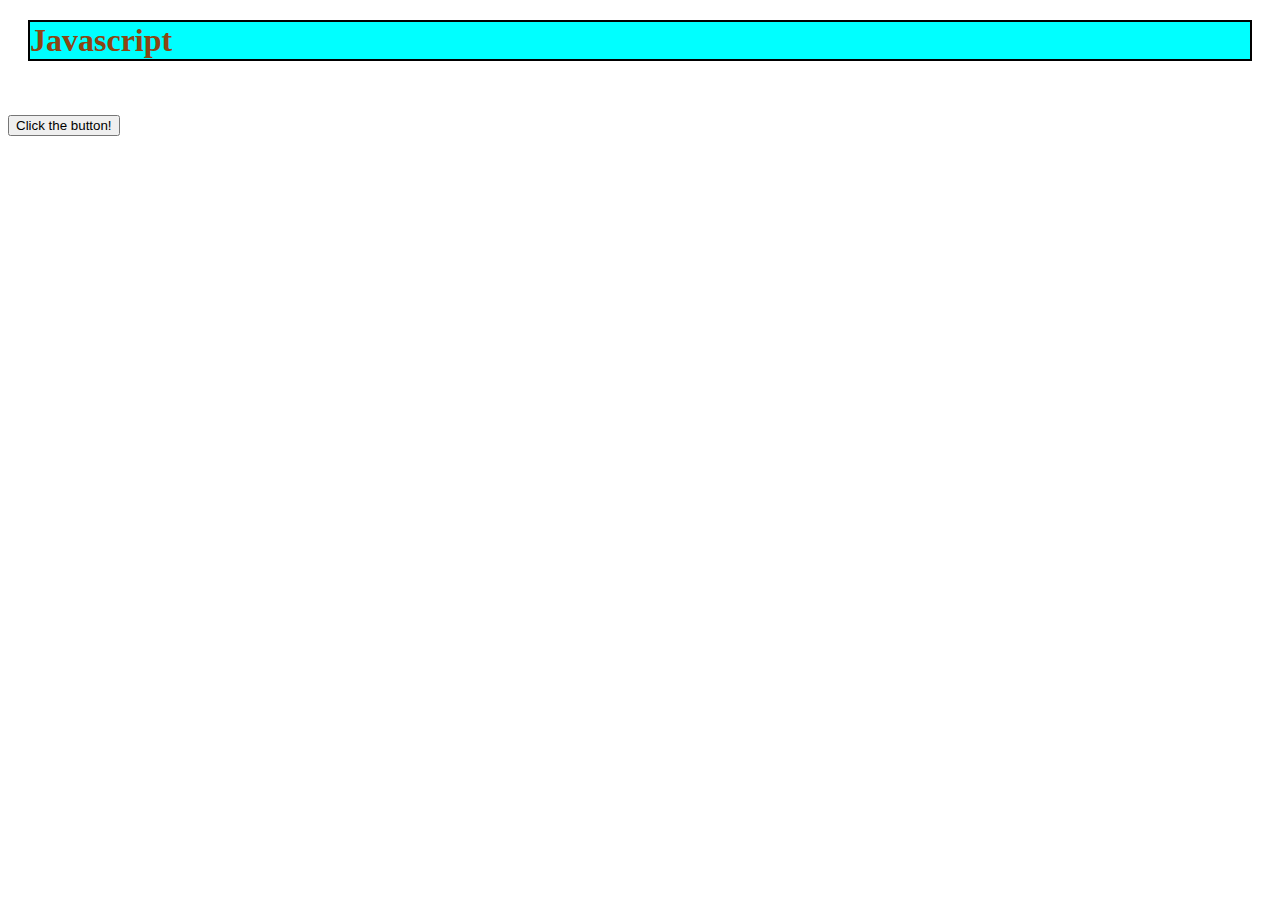
<file: CSE 3100 _ Web Programming Laboratory/yLab _ Web/2) Lab 2/javascript/index.html>
<!DOCTYPE html>
<html lang="en">
<head>
    <meta charset="UTF-8">
    <meta name="viewport" content="width=device-width, initial-scale=1.0">
    <title>Document</title>
    <style ></style>
    <link rel="stylesheet" href="style.css">
</head>
<body>
    <h1>Javascript</h1>
    <p id="id1" style="visibility: hidden;"> DOM : Document Object Model</p>
    <button type="button" onclick="document.getElementById('id1').style.visibility='visible'">Click the button!</button>
    <script src="script.js"></script>
</body>
</html>
</file>
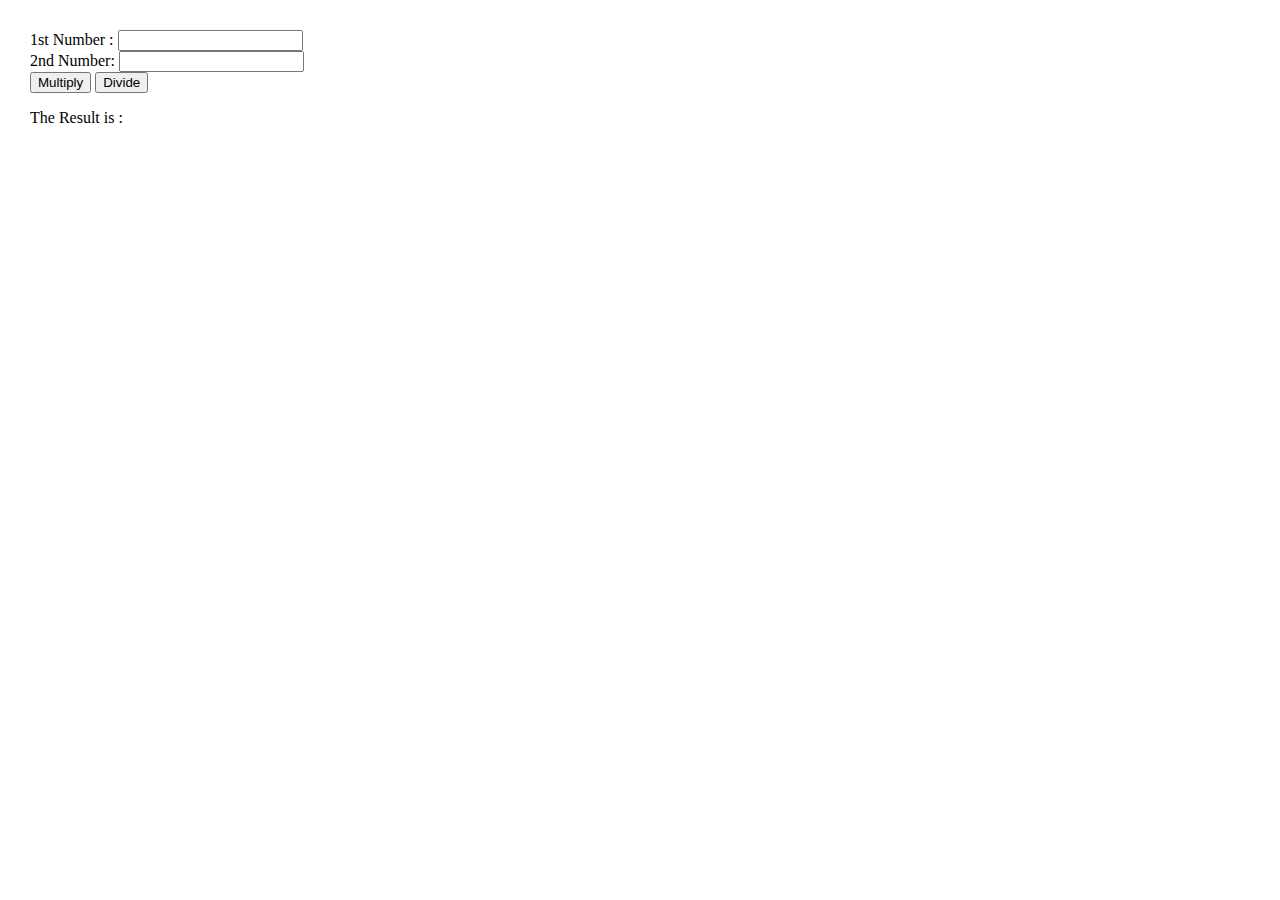
<file: CSE 3100 _ Web Programming Laboratory/yLab _ Web/2) Lab 2/Practice/index.html>
<!DOCTYPE html>
<html>
  <head>
    <title>
      JavaScript program to calculate multiplication and division of two numbers
    </title>
    <style>
      body {
        margin: 30px;
      }
    </style>
  </head>
  <body>
    <form>
      1st Number : <input type="text" id="firstNumber" /><br />
      2nd Number: <input type="text" id="secondNumber" /><br />
      <input type="button" onClick="multiplyBy()" value="Multiply" />
      <input type="button" onClick="divideBy()" value="Divide" />
    </form>
    <p>
      The Result is : <br />
      <span id="result"></span>
    </p>
    <script src="script.js"></script>
  </body>
</html>
</file>
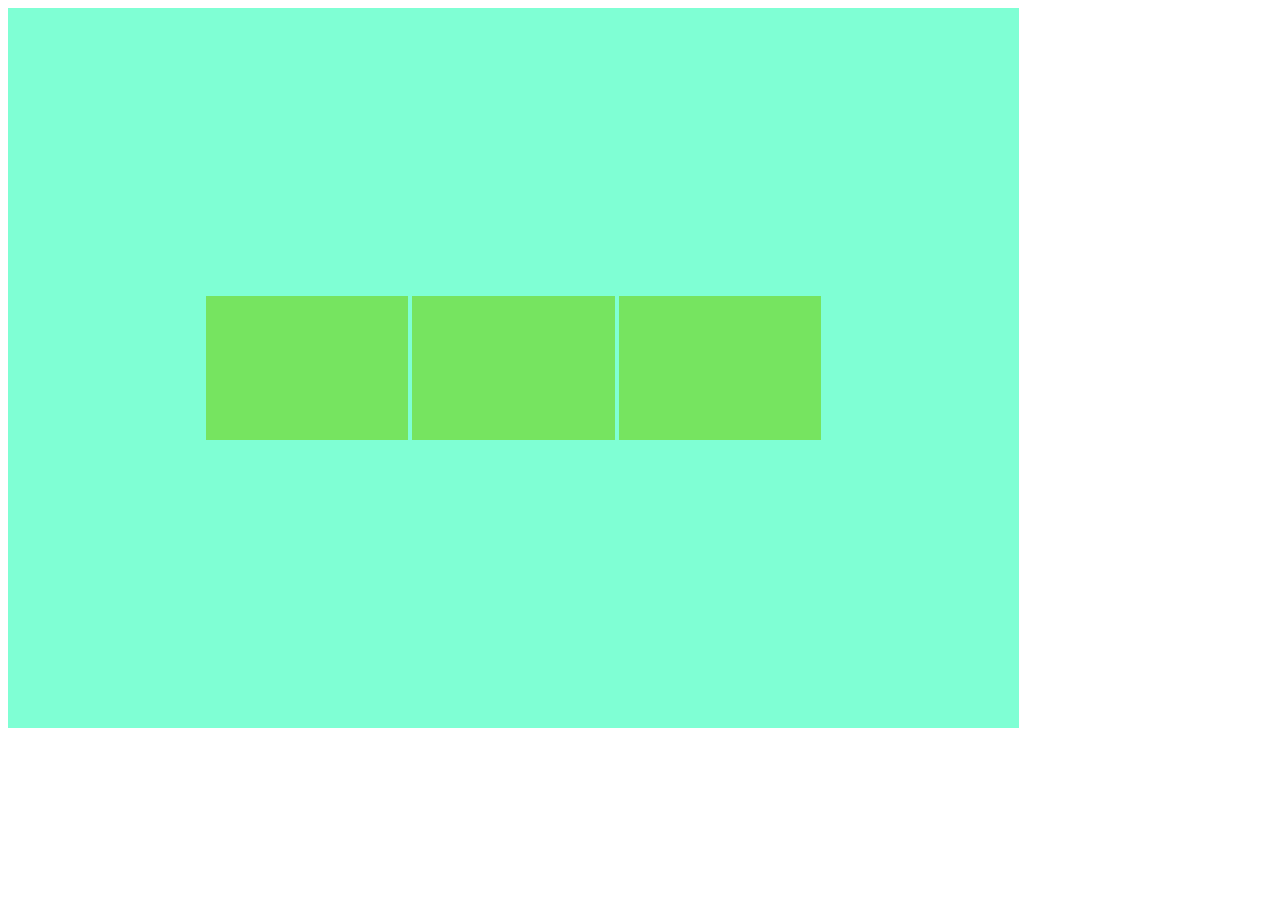
<file: CSE 3100 _ Web Programming Laboratory/yLab _ Web/2) Lab 2/responsive-design-example/index.html>
<!DOCTYPE html>
<html lang="en">
<head>
    <meta charset="UTF-8">
    <meta name="viewport" content="width=device-width, initial-scale=1.0">
    <title>Document</title>
    <link rel="stylesheet" href="./style.css">
</head>
<body>
    <div class="parent">
        <div class="child"></div>
        <div class="child"></div>
        <div class="child"></div>
    </div>
</body>
</html>
</file>
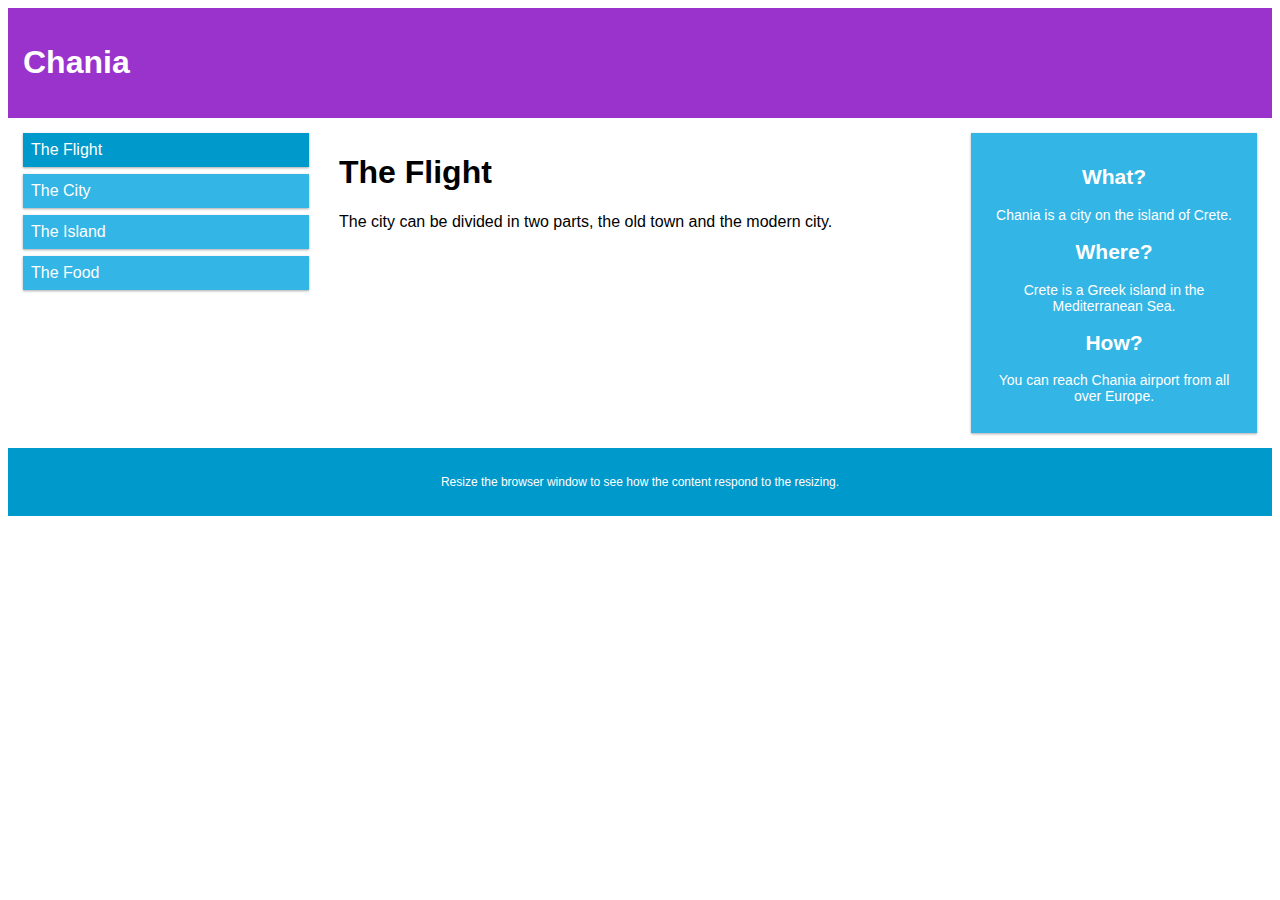
<file: CSE 3100 _ Web Programming Laboratory/yLab _ Web/2) Lab 2/responsive-design-with-javascript-example/index.html>
<!-- Reference : https://www.w3schools.com/css/css_rwd_intro.asp -->
<!DOCTYPE html>
<html>
    <head>
        <meta name="viewport" content="width=device-width, initial-scale=1.0" />
        <link rel="stylesheet" href="./style.css" />
    </head>
    <body>
        <div class="header">
            <h1>Chania</h1>
        </div>

        <div class="row">
            <div class="col-3 col-s-3 menu">
                <ul>
                    <li id="flight-btn">The Flight</li>
                    <li id="city-btn">The City</li>
                    <li id="island-btn">The Island</li>
                    <li id="food-btn">The Food</li>
                </ul>
            </div>

            <div class="col-6 col-s-9">
                <h1 id="title"></h1>
                <p id="description"></p>
            </div>

            <div class="col-3 col-s-12">
                <div class="aside">
                    <h2>What?</h2>
                    <p>Chania is a city on the island of Crete.</p>
                    <h2>Where?</h2>
                    <p>Crete is a Greek island in the Mediterranean Sea.</p>
                    <h2>How?</h2>
                    <p>You can reach Chania airport from all over Europe.</p>
                </div>
            </div>
        </div>

        <div class="footer">
            <p>
                Resize the browser window to see how the content respond to the
                resizing.
            </p>
        </div>

        <script src="./script.js"></script>
    </body>
</html>
</file>
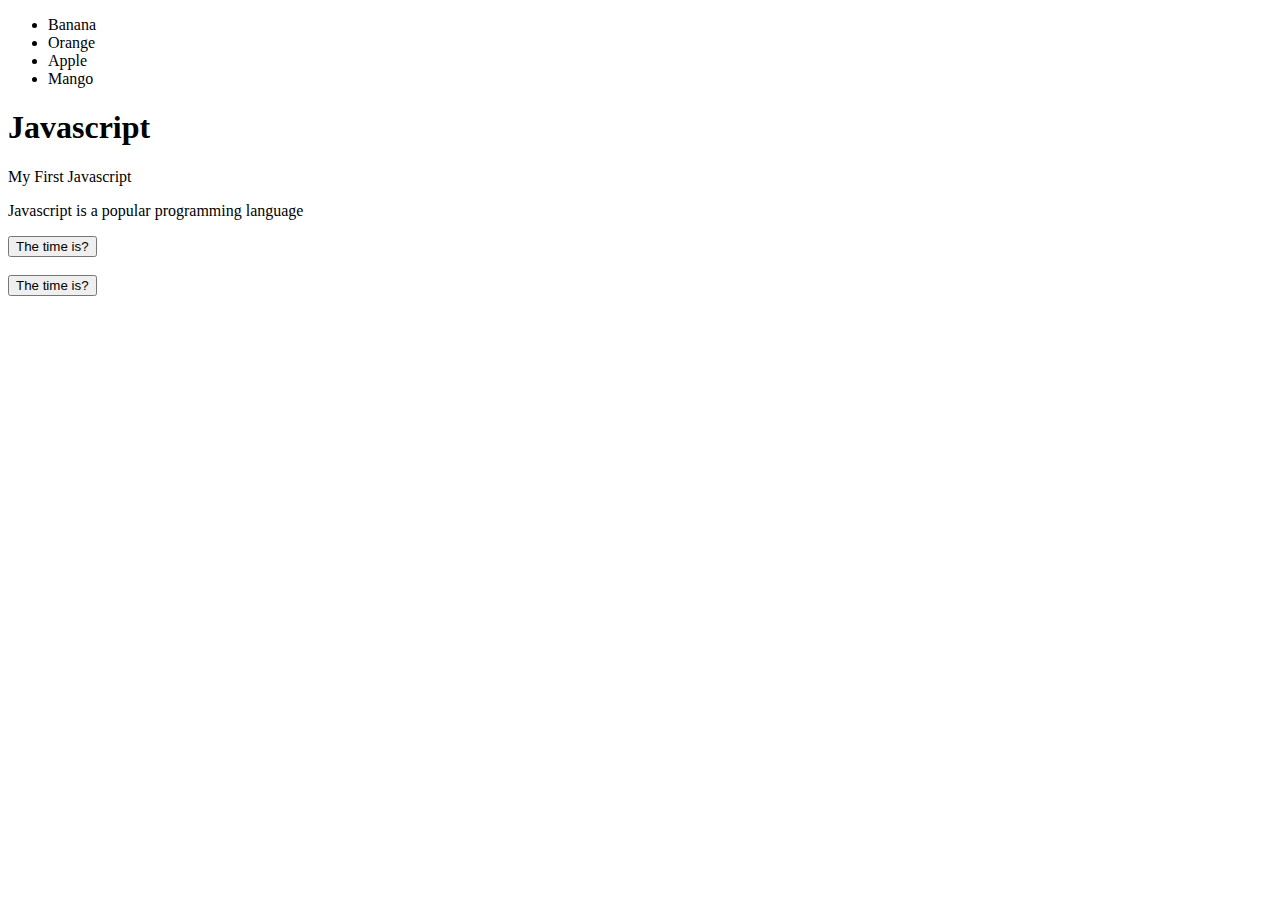
<file: CSE 3100 _ Web Programming Laboratory/yLab _ Web/2) Lab 2/javascript.html>
<!DOCTYPE html>
<html>
    <head>
        <title>
            Lab-2 Javascript
        </title>
        <style>

        </style>
        <script>
            const fruits = ["Banana", "Orange", "Apple", "Mango"];
let fLen = fruits.length;

let text = "<ul>";
for (let i = 0; i < fLen; i++) {
  text += "<li>" + fruits[i] + "</li>";
}
text += "</ul>";

document.write(text); // Display the list
        </script>
    </head>
    <body>
        <h1> Javascript</h1>
        <p id="demo"></p>
        <p >Javascript is a popular programming language</p>
        <script>
            document.getElementById("demo").innerHTML="My First Javascript";
        </script>
        <button onclick="document.getElementById('demo').innerHTML = Date()">The time is?</button>
        <br><br>
        <button onclick="this.innerHTML = Date()">The time is?</button>
      <!---------DOM Document Object Model-->  

    </body>
</html>
</file>
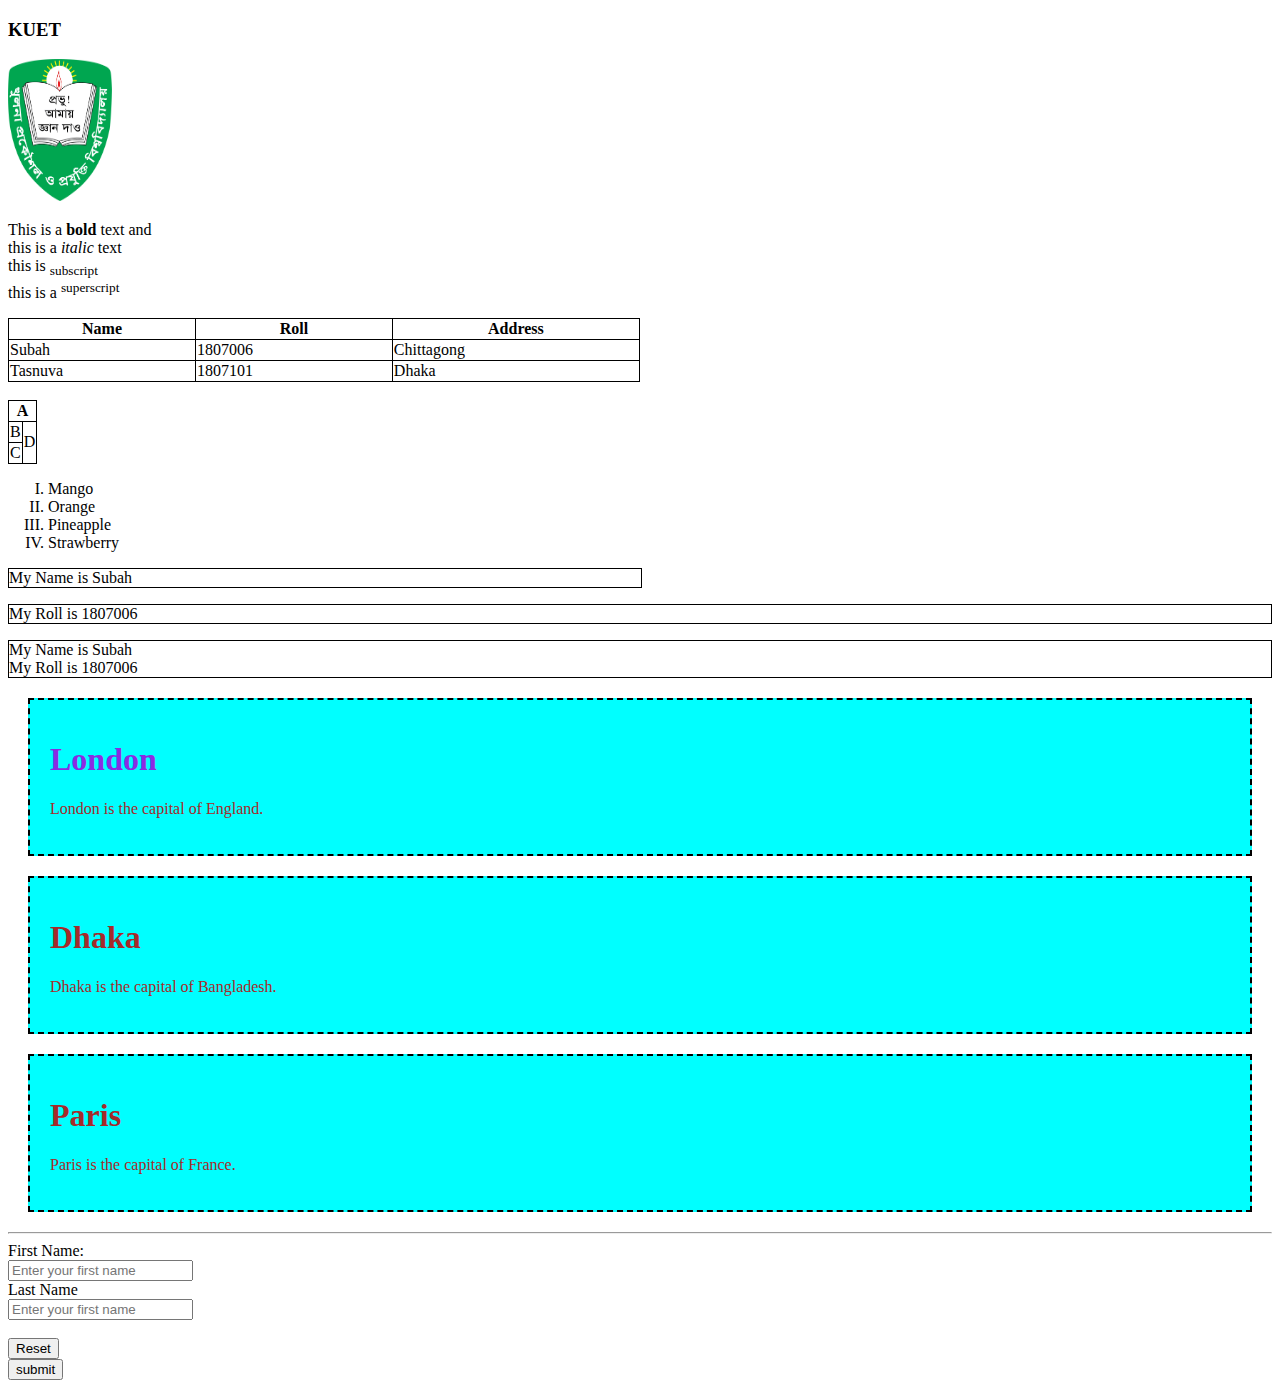
<file: CSE 3100 _ Web Programming Laboratory/yLab _ Web/2) Lab 2/test.html>
<!DOCTYPE html>
<html>
    <head>
<title>My Website</title>
    </head>
    <style>
        table, th, td {
  border: 1px solid black;
  border-collapse: collapse;
}

.city {
background-color: aqua;
color:brown;
border: 2px dashed black;
margin: 20px;
padding: 20px;
}
#idh1 {
    color: blueviolet;
}
    </style>
     <meta name="viewport" content="width=device-width, initial-scale=1.0,  maximum-scale=1.0, user-scalable=no">
    <body>
        <h3>KUET</h1>
            <a href="https://www.kuet.ac.bd/"> <img src="logo.png" alt="KUET LOGO" width="104" height="142"> </a>
        <p>This is a <b>bold</b> text and <br> this is a <i>italic</i> text <br> this is <sub>subscript</sub><br> this is a <sup>superscript</sup></p>
    <!-- -----------------------------------------Table--------------------------------------------              -->
        <table style="width: 50%;">
        <tr>
            <th >Name</th>
                <th>Roll</th>
                <th>Address</th>
                
        </tr>
        <tr>
            <td>Subah</td>
                <td>1807006</td>
                <td>Chittagong</td>
                
        </tr>
        <tr>
            <td>Tasnuva</td>
                <td>1807101</td>
                <td>Dhaka</td>
               
        </tr>
    </table>
   
    <!----------------------------------Merging/ splitting table cells------------------------------------------>
   
    <br>
    <div>
    <table>
        <tr>
            <th colspan="2">
                A
            </td>
        </tr>
        <tr>
            <td>B</td>
            <td rowspan="2">D</td>
        </tr>
        <tr>
            <td>C</td>
        </tr>
    </table>
   </div>

    <!-- -------------------------------List----------------------------------------------------->
    <ol type="I">
        <li>Mango</li>
        <li>Orange</li>
        <li>Pineapple</li>
        <li>Strawberry</li>
    </ol>
   
    <!------------------------------Block elements inline elements----------->
    <p style="border: 1px solid black ;width: 50%"> My Name is Subah</p>
    <p style="border: 1px solid black">My Roll is 1807006</p>
    <p style="border: 1px solid black"> My Name is Subah<BR>My Roll is 1807006</P>
    <div class="city" >
        <h1 id="idh1"> London</h1>
        <p> London is the capital of England.</p>
    </div>
    <div class="city">
        <h1>Dhaka</h1>
        <p>Dhaka is the capital of Bangladesh.</p>

    </div>
    <div class="city">
        <h1>Paris</h1>
        <p>Paris is the capital of France.</p>
    </div>
    <hr>
    
     <!------------------------------------HTML Forms-------------------------------------------------------->
    <form action="/action_page.php" method="get" target="_self">
       <label for="fname">First Name: </label><br>
       <input type="text" id="fname" name="fname" placeholder="Enter your first name" required><br>
       <label for="lname">Last Name</label><br>
       <input type="text" id="lname" name="lname" placeholder="Enter your first name"><br>
       <br>
       <input type="reset" >
       <br>
       <input type="submit" value="submit">
    

    </form>

</body>
</html>
</file>
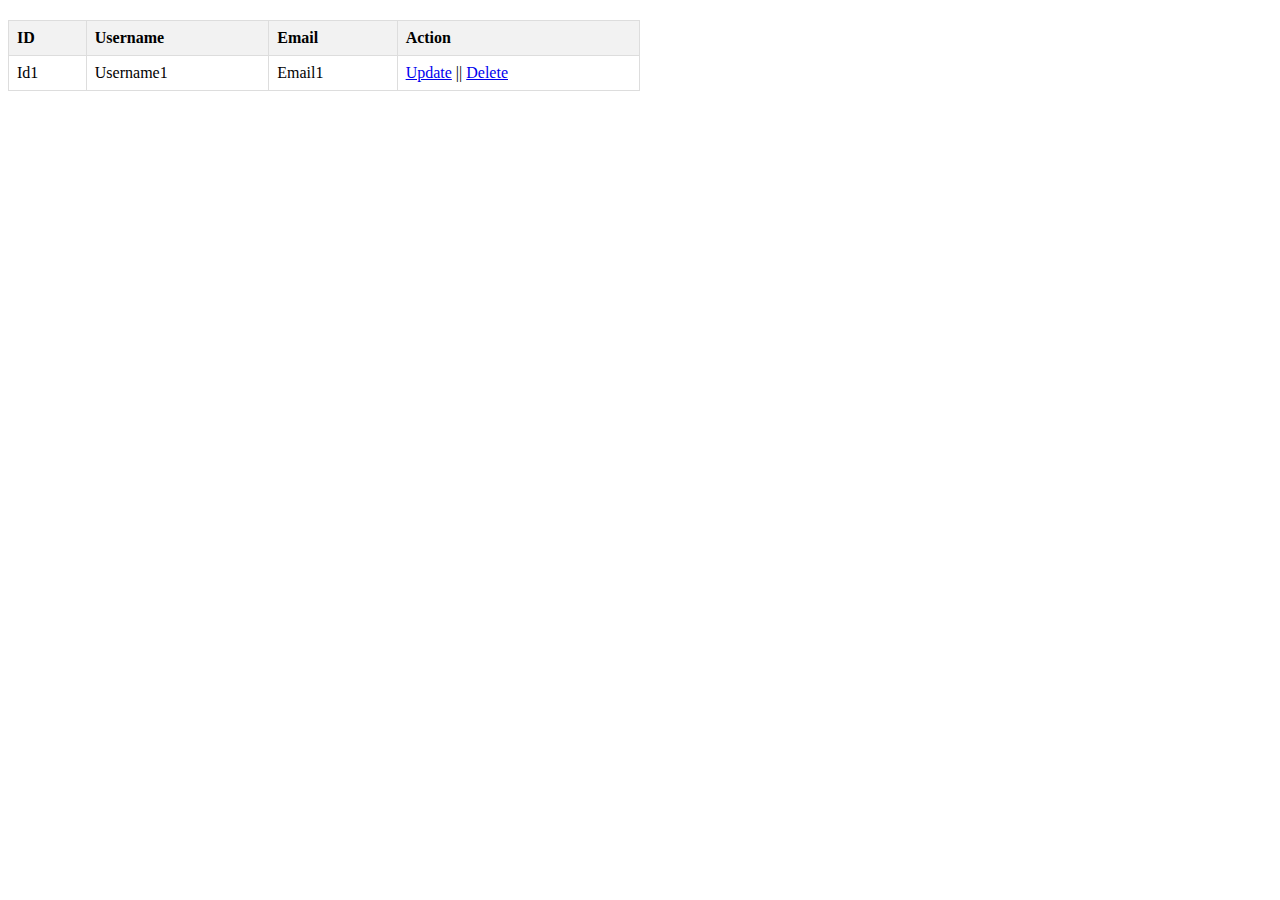
<file: CSE 3100 _ Web Programming Laboratory/yLab _ Web/5) L 5/table.html>
<!DOCTYPE html>
<html lang="en">
  <head>
    <meta charset="UTF-8" />
    <meta name="viewport" content="width=device-width, initial-scale=1.0" />
    <title>Registration</title>
    <link rel="stylesheet" href="table.css" />
  </head>

  <body>
    <table>
      <thead>
        <tr>
          <th>ID</th>
          <th>Username</th>
          <th>Email</th>
          <th>Action</th>
        </tr>
      </thead>

      <tbody>
        <tr>
          <td>Id1</td>
          <td>Username1</td>
          <td>Email1</td>
          <td><a href="#">Update</a> || <a href="#">Delete</a></td>
        </tr>
      </tbody>
    </table>

  </body>
</html>
</file>
<file: CSE 3100 _ Web Programming Laboratory/yLab _ Web/2) Lab 2/javascript/style.css>
h1{
    background-color: aqua;
    color: saddlebrown;
    margin: 20px;
    border: 2px solid black;
}
</file>
<file: CSE 3100 _ Web Programming Laboratory/yLab _ Web/2) Lab 2/responsive-design-example/style.css>
body {
    height: 100vh;
    width: auto;
}
.parent {
    background-color: aquamarine;
    height: 80%;
    width: 80%;
    display: flex;
    flex-direction: row;
    justify-content: center;
    align-items: center;
}

.parent .child {
    background-color: rgb(118, 228, 96);
    height: 20%;
    width: 20%;
    margin: 2px;
}

@media (min-width:500px) and (max-width: 600px) {
    .parent {
        flex-direction: column;
    }
}

/* https://stackoverflow.com/questions/8549529/what-is-the-difference-between-screen-and-only-screen-in-media-queries */
@media screen and (max-width: 500px) {
    .parent {
        flex-direction: column;
    }

    .parent .child {
        background-color: white;
    }
}
</file>
<file: CSE 3100 _ Web Programming Laboratory/yLab _ Web/2) Lab 2/responsive-design-with-javascript-example/style.css>
* {
    box-sizing: border-box;
}

.row::after {
    content: "";
    clear: both;
    display: table;
}

[class*="col-"] {
    float: left;
    padding: 15px;
}

html {
    font-family: "Lucida Sans", sans-serif;
}

.header {
    background-color: #9933cc;
    color: #ffffff;
    padding: 15px;
}

.menu ul {
    list-style-type: none;
    margin: 0;
    padding: 0;
}

.menu li {
    padding: 8px;
    margin-bottom: 7px;
    background-color: #33b5e5;
    color: #ffffff;
    box-shadow: 0 1px 3px rgba(0, 0, 0, 0.12), 0 1px 2px rgba(0, 0, 0, 0.24);
}

.menu li:hover {
    background-color: #0099cc;
}

.menu li.selected {
    background-color: #0099cc;
}

.aside {
    background-color: #33b5e5;
    padding: 15px;
    color: #ffffff;
    text-align: center;
    font-size: 14px;
    box-shadow: 0 1px 3px rgba(0, 0, 0, 0.12), 0 1px 2px rgba(0, 0, 0, 0.24);
}

.footer {
    background-color: #0099cc;
    color: #ffffff;
    text-align: center;
    font-size: 12px;
    padding: 15px;
}

/* For mobile phones: */
[class*="col-"] {
    width: 100%;
}

@media only screen and (min-width: 600px) {

    /* For tablets: */
    .col-s-1 {
        width: 8.33%;
    }

    .col-s-2 {
        width: 16.66%;
    }

    .col-s-3 {
        width: 25%;
    }

    .col-s-4 {
        width: 33.33%;
    }

    .col-s-5 {
        width: 41.66%;
    }

    .col-s-6 {
        width: 50%;
    }

    .col-s-7 {
        width: 58.33%;
    }

    .col-s-8 {
        width: 66.66%;
    }

    .col-s-9 {
        width: 75%;
    }

    .col-s-10 {
        width: 83.33%;
    }

    .col-s-11 {
        width: 91.66%;
    }

    .col-s-12 {
        width: 100%;
    }
}

@media only screen and (min-width: 768px) {

    /* For desktop: */
    .col-1 {
        width: 8.33%;
    }

    .col-2 {
        width: 16.66%;
    }

    .col-3 {
        width: 25%;
    }

    .col-4 {
        width: 33.33%;
    }

    .col-5 {
        width: 41.66%;
    }

    .col-6 {
        width: 50%;
    }

    .col-7 {
        width: 58.33%;
    }

    .col-8 {
        width: 66.66%;
    }

    .col-9 {
        width: 75%;
    }

    .col-10 {
        width: 83.33%;
    }

    .col-11 {
        width: 91.66%;
    }

    .col-12 {
        width: 100%;
    }
}
</file>
<file: CSE 3100 _ Web Programming Laboratory/yLab _ Web/5) L 5/table.css>
table {
    width: 50%;
    border-collapse: collapse;
    margin-top: 20px;
  }
  
  th,
  td {
    border: 1px solid #dddddd;
    text-align: left;
    padding: 8px;
  }
  
  th {
    background-color: #f2f2f2;
  }
</file>
